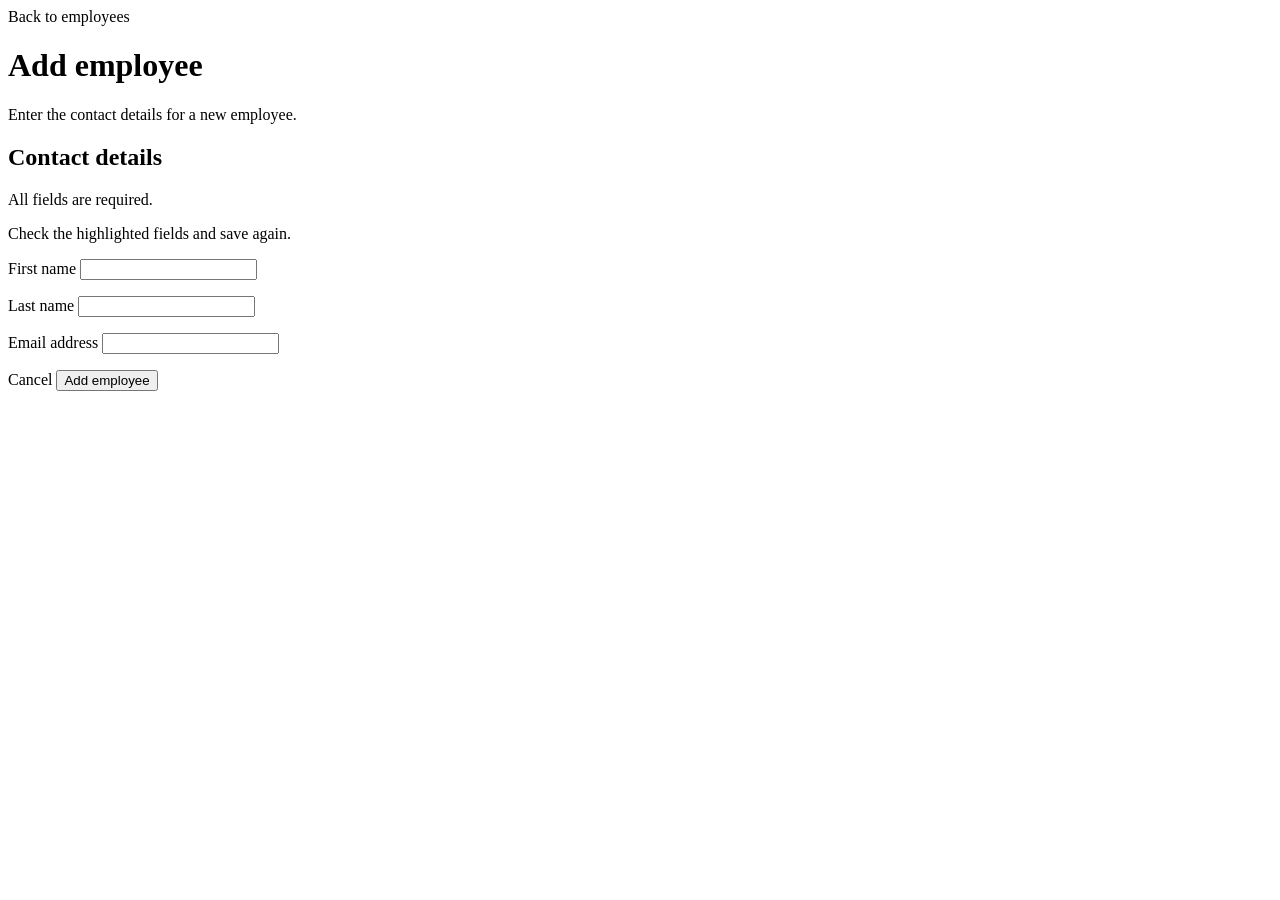
<file: src/main/resources/templates/employees/employee-form.html>
<!DOCTYPE html>
<html lang="en" xmlns:th="http://www.thymeleaf.org" th:with="pageTitle=${employeeId == null ? 'Add employee' : 'Edit employee'}">
<head th:replace="~{fragments/directory :: head(${pageTitle})}"><title>Employee details</title></head>
<body>
<div class="layout">
    <div th:replace="~{fragments/directory :: sidebar(false)}"></div>
    <div class="workspace">
        <div th:replace="~{fragments/directory :: topbar}"></div>
        <main class="content narrow-content" id="main-content" tabindex="-1">
            <a class="back-link" th:href="@{/employees/list}">Back to employees</a>
            <header class="page-heading">
                <div>
                    <h1 th:text="${pageTitle}">Add employee</h1>
                    <p th:text="${employeeId == null ? 'Enter the contact details for a new employee.' : 'Update this employee’s contact details.'}">Enter the contact details for a new employee.</p>
                </div>
            </header>

            <form class="panel editor" th:action="@{/employees/save}" th:object="${employee}" method="post"
                  aria-labelledby="details-title">
                <input th:if="${employeeId != null}" type="hidden" name="employeeId" th:value="${employeeId}">
                <div class="editor-body">
                    <div class="editor-heading">
                        <h2 id="details-title">Contact details</h2>
                        <p>All fields are required.</p>
                    </div>
                    <p class="form-alert" role="alert" th:if="${#fields.hasAnyErrors()}">Check the highlighted fields and save again.</p>
                    <div class="name-fields">
                        <div class="field">
                            <label for="firstName">First name</label>
                            <input type="text" th:field="*{firstName}" autocomplete="given-name" maxlength="45" required
                                   th:attr="aria-invalid=${#fields.hasErrors('firstName') ? 'true' : null},
                                            aria-describedby=${#fields.hasErrors('firstName') ? 'firstName-error' : null}">
                            <p class="field-error" id="firstName-error" th:if="${#fields.hasErrors('firstName')}" th:errors="*{firstName}"></p>
                        </div>
                        <div class="field">
                            <label for="lastName">Last name</label>
                            <input type="text" th:field="*{lastName}" autocomplete="family-name" maxlength="45" required
                                   th:attr="aria-invalid=${#fields.hasErrors('lastName') ? 'true' : null},
                                            aria-describedby=${#fields.hasErrors('lastName') ? 'lastName-error' : null}">
                            <p class="field-error" id="lastName-error" th:if="${#fields.hasErrors('lastName')}" th:errors="*{lastName}"></p>
                        </div>
                    </div>
                    <div class="field">
                        <label for="email">Email address</label>
                        <input type="email" th:field="*{email}" autocomplete="email" maxlength="45" required
                               th:attr="aria-invalid=${#fields.hasErrors('email') ? 'true' : null},
                                        aria-describedby=${#fields.hasErrors('email') ? 'email-error' : null}">
                        <p class="field-error" id="email-error" th:if="${#fields.hasErrors('email')}" th:errors="*{email}"></p>
                    </div>
                </div>
                <div class="editor-actions">
                    <a class="button button-secondary" th:href="@{/employees/list}">Cancel</a>
                    <button class="button button-primary" type="submit"
                            th:text="${employeeId == null ? 'Add employee' : 'Save changes'}">Add employee</button>
                </div>
            </form>
        </main>
    </div>
</div>
</body>
</html>
</file>
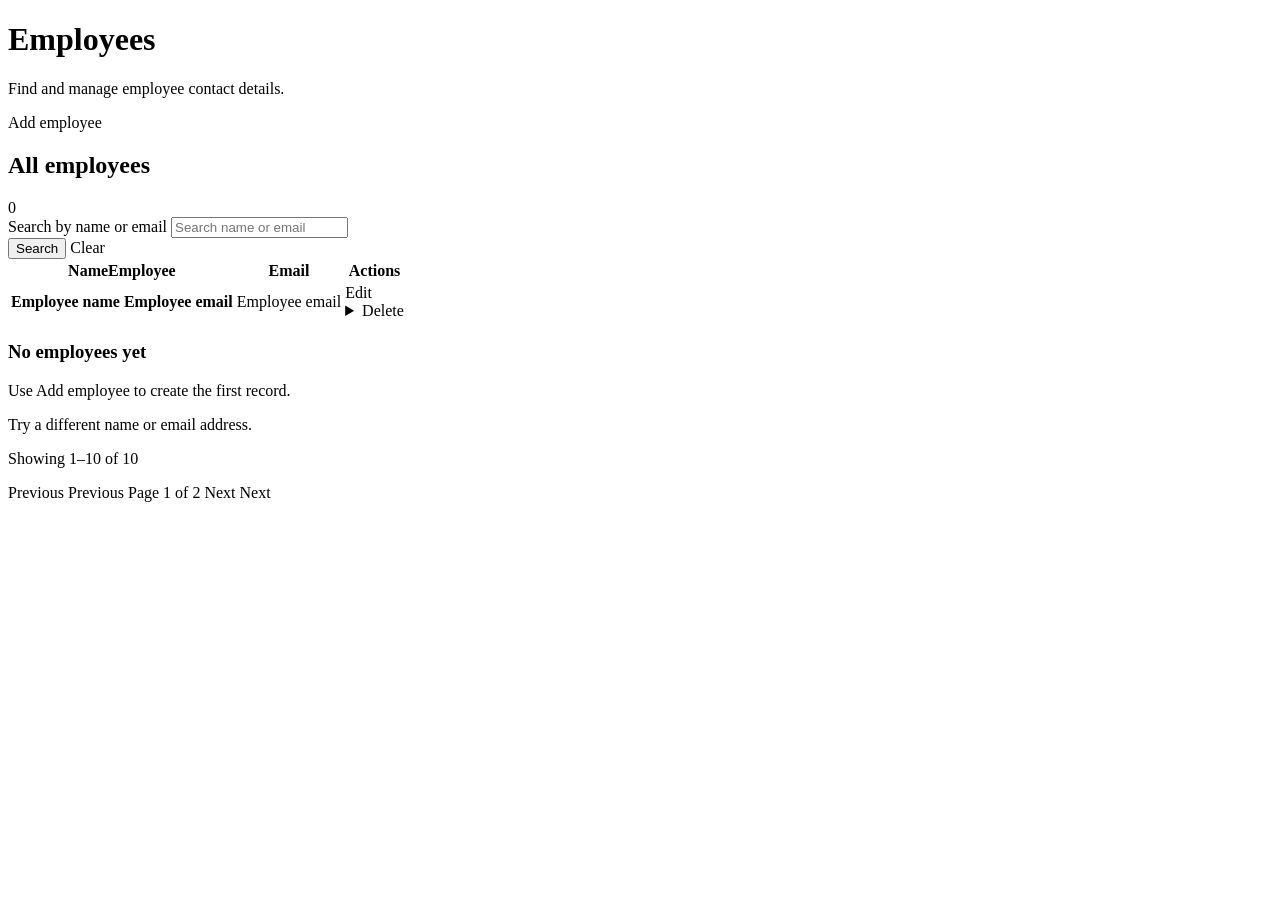
<file: src/main/resources/templates/employees/list-employees.html>
<!DOCTYPE html>
<html lang="en" xmlns:th="http://www.thymeleaf.org">
<head th:replace="~{fragments/directory :: head('Employees')}"><title>Employees</title></head>
<body>
<div class="layout">
    <div th:replace="~{fragments/directory :: sidebar(true)}"></div>
    <div class="workspace">
        <div th:replace="~{fragments/directory :: topbar}"></div>
        <main class="content" id="main-content" tabindex="-1">
            <header class="page-heading">
                <div>
                    <h1>Employees</h1>
                    <p>Find and manage employee contact details.</p>
                </div>
                <a class="button button-primary" th:href="@{/employees/showFormForAdd}">
                    <span class="icon icon-plus" aria-hidden="true"></span>
                    Add employee
                </a>
            </header>

            <section class="panel directory" aria-labelledby="directory-title">
                <div class="directory-toolbar">
                    <div class="directory-title">
                        <h2 id="directory-title" th:text="${query.isEmpty() ? 'All employees' : 'Search results'}">All employees</h2>
                        <span class="count" th:text="${employees.totalElements}">0</span>
                    </div>
                    <form class="search-form" th:action="@{/employees/list}" method="get" role="search">
                        <div class="search-input">
                            <label class="visually-hidden" for="query">Search by name or email</label>
                            <span class="icon icon-search" aria-hidden="true"></span>
                            <input type="search" id="query" name="q" th:value="${query}" placeholder="Search name or email">
                        </div>
                        <button class="button button-secondary" type="submit">Search</button>
                        <a class="button button-plain" th:if="${!query.isEmpty()}" th:href="@{/employees/list}">Clear</a>
                    </form>
                </div>

                <table class="employee-table" th:if="${employees.hasContent()}" aria-labelledby="directory-title">
                    <thead>
                    <tr>
                        <th scope="col"><span class="desktop-only">Name</span><span class="mobile-only">Employee</span></th>
                        <th scope="col" class="email-column">Email</th>
                        <th scope="col" class="actions-column">Actions</th>
                    </tr>
                    </thead>
                    <tbody>
                    <tr th:each="employee : ${employees.content}"
                        th:with="fullName=${#strings.trim((employee.firstName ?: '') + ' ' + (employee.lastName ?: ''))},
                                 name=${#strings.isEmpty(fullName) ? 'Unnamed employee' : fullName},
                                 email=${#strings.isEmpty(employee.email) ? 'No email on file' : employee.email}">
                        <th scope="row">
                            <div class="employee-name">
                                <span class="avatar" aria-hidden="true"><span class="icon icon-person"></span></span>
                                <div>
                                    <span class="name" th:text="${name}">Employee name</span>
                                    <span class="mobile-only mobile-email" th:text="${email}">Employee email</span>
                                </div>
                            </div>
                        </th>
                        <td class="email-column" th:text="${email}">Employee email</td>
                        <td class="actions-column">
                            <div class="row-actions">
                                <a class="button button-small button-secondary"
                                   th:href="@{/employees/showFormForUpdate(employeeId=${employee.id})}"
                                   th:attr="aria-label=|Edit ${name}|">Edit</a>
                                <form th:action="@{/employees/delete}" method="post" data-delete-form th:attr="data-employee-name=${name}">
                                    <input type="hidden" name="employeeId" th:value="${employee.id}">
                                    <button class="button button-small button-danger-quiet" type="button" data-delete-open
                                            th:attr="aria-label=|Delete ${name}|" hidden>Delete</button>
                                    <details data-delete-fallback>
                                        <summary class="button button-small button-danger-quiet"
                                                 th:attr="aria-label=|Delete ${name}|">Delete</summary>
                                        <p th:text="|Delete ${name} from the directory?|">Delete this employee?</p>
                                        <button class="button button-small button-danger" type="submit">Confirm delete</button>
                                    </details>
                                </form>
                            </div>
                        </td>
                    </tr>
                    </tbody>
                </table>

                <div class="empty-state" th:unless="${employees.hasContent()}">
                    <span class="state-icon" aria-hidden="true">
                        <span class="icon" th:classappend="${query.isEmpty() ? 'icon-people' : 'icon-search'}"></span>
                    </span>
                    <h3 th:text="${query.isEmpty() ? 'No employees yet' : 'No employees match your search.'}">No employees yet</h3>
                    <p th:if="${query.isEmpty()}">Use Add employee to create the first record.</p>
                    <p th:unless="${query.isEmpty()}">Try a different name or email address.</p>
                </div>

                <footer class="directory-footer" th:if="${employees.hasContent()}">
                    <p th:text="|Showing ${employees.pageable.offset + 1}–${employees.pageable.offset + employees.numberOfElements} of ${employees.totalElements}|">Showing 1–10 of 10</p>
                    <nav class="pagination" th:if="${employees.totalPages > 1}" aria-label="Employee list pages">
                        <a th:if="${employees.hasPrevious()}" class="button button-small button-secondary"
                           th:href="@{/employees/list(q=${query},page=${employees.number})}">Previous</a>
                        <span class="button button-small button-secondary unavailable" th:unless="${employees.hasPrevious()}"
                              aria-disabled="true">Previous</span>
                        <span th:text="|Page ${employees.number + 1} of ${employees.totalPages}|">Page 1 of 2</span>
                        <a th:if="${employees.hasNext()}" class="button button-small button-secondary"
                           th:href="@{/employees/list(q=${query},page=${employees.number + 2})}">Next</a>
                        <span class="button button-small button-secondary unavailable" th:unless="${employees.hasNext()}"
                              aria-disabled="true">Next</span>
                    </nav>
                </footer>
            </section>
        </main>
    </div>
</div>

<dialog class="delete-dialog" data-delete-dialog aria-labelledby="delete-title" aria-describedby="delete-description">
    <h2 id="delete-title">Delete employee?</h2>
    <p id="delete-description"><strong data-delete-name></strong> will be removed from the directory. This action is permanent.</p>
    <form method="dialog" class="dialog-actions">
        <button class="button button-secondary" value="cancel" autofocus>Cancel</button>
        <button class="button button-danger" value="delete">Delete employee</button>
    </form>
</dialog>
</body>
</html>
</file>
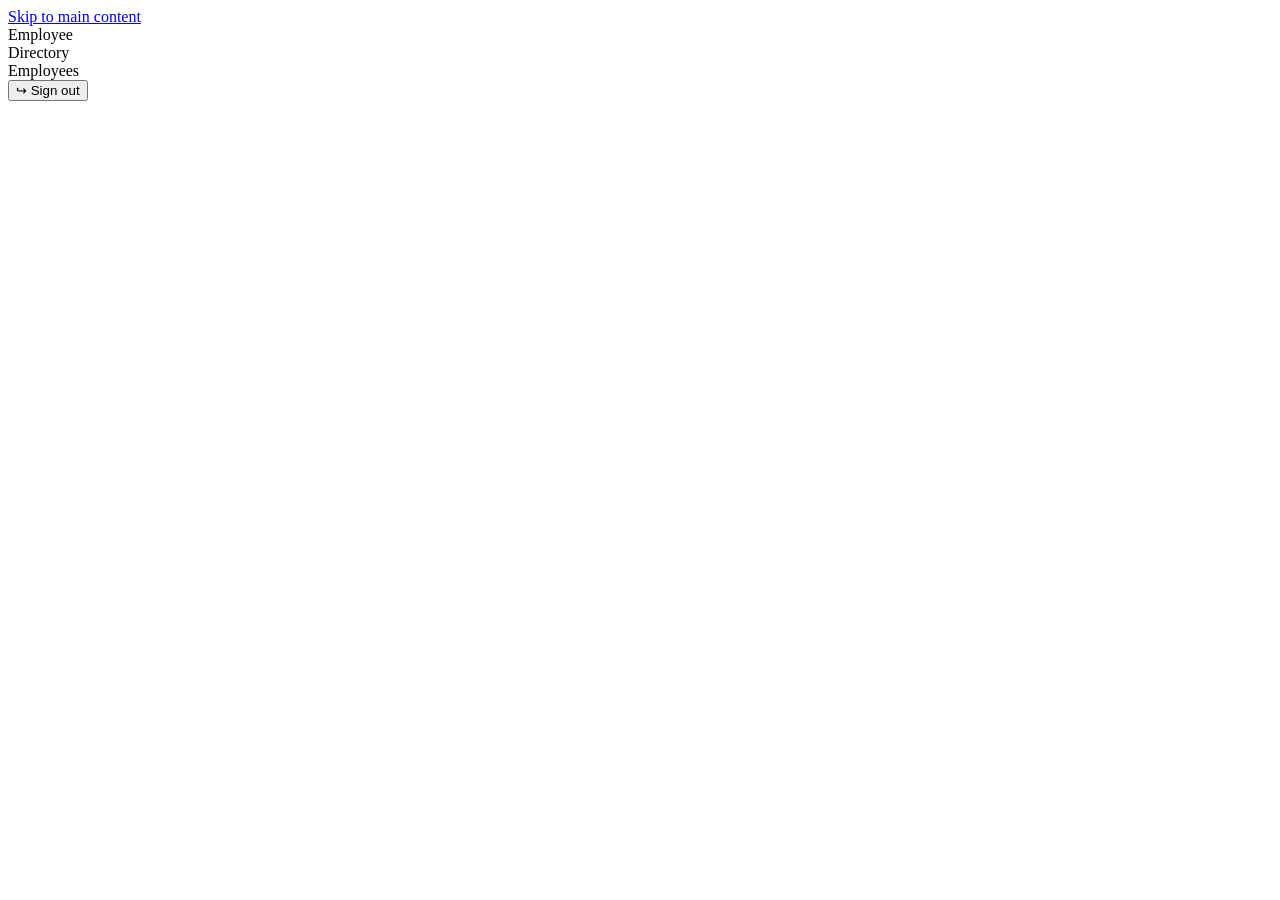
<file: src/main/resources/templates/fragments/directory.html>
<!DOCTYPE html>
<html lang="en" xmlns:th="http://www.thymeleaf.org">
<head th:fragment="head(title)">
    <meta charset="UTF-8">
    <meta name="viewport" content="width=device-width, initial-scale=1">
    <meta name="color-scheme" content="light dark">
    <title th:text="|${title} · Employee Directory|">Employee Directory</title>
    <script th:src="@{/js/directory.js}"></script>
    <link rel="stylesheet" th:href="@{/css/directory.css}">
</head>
<body>
<div th:fragment="sidebar(current)">
    <a class="skip-link" href="#main-content">Skip to main content</a>
    <aside class="sidebar">
        <a class="brand" th:href="@{/employees/list}">
            <span class="brand-mark" aria-hidden="true"><span class="icon icon-people"></span></span>
            <span>Employee<br class="brand-break"> Directory</span>
        </a>
        <nav aria-label="Main navigation" class="sidebar-nav">
            <a class="sidebar-link" th:href="@{/employees/list}" th:attr="aria-current=${current ? 'page' : null}">
                <span class="icon icon-list" aria-hidden="true"></span>
                Employees
            </a>
        </nav>
        <form class="signout-form" th:action="@{/logout}" method="post">
            <button class="sidebar-link" type="submit">
                <span class="icon icon-exit" aria-hidden="true">↪</span>
                Sign out
            </button>
        </form>
    </aside>
</div>
<div th:fragment="topbar" class="topbar">
    <button class="theme-toggle" type="button" aria-pressed="false" data-theme-toggle hidden>
        <span class="icon icon-moon" aria-hidden="true"></span>
        <span>Dark mode</span>
        <span class="theme-track" aria-hidden="true"></span>
    </button>
</div>
</body>
</html>
</file>
